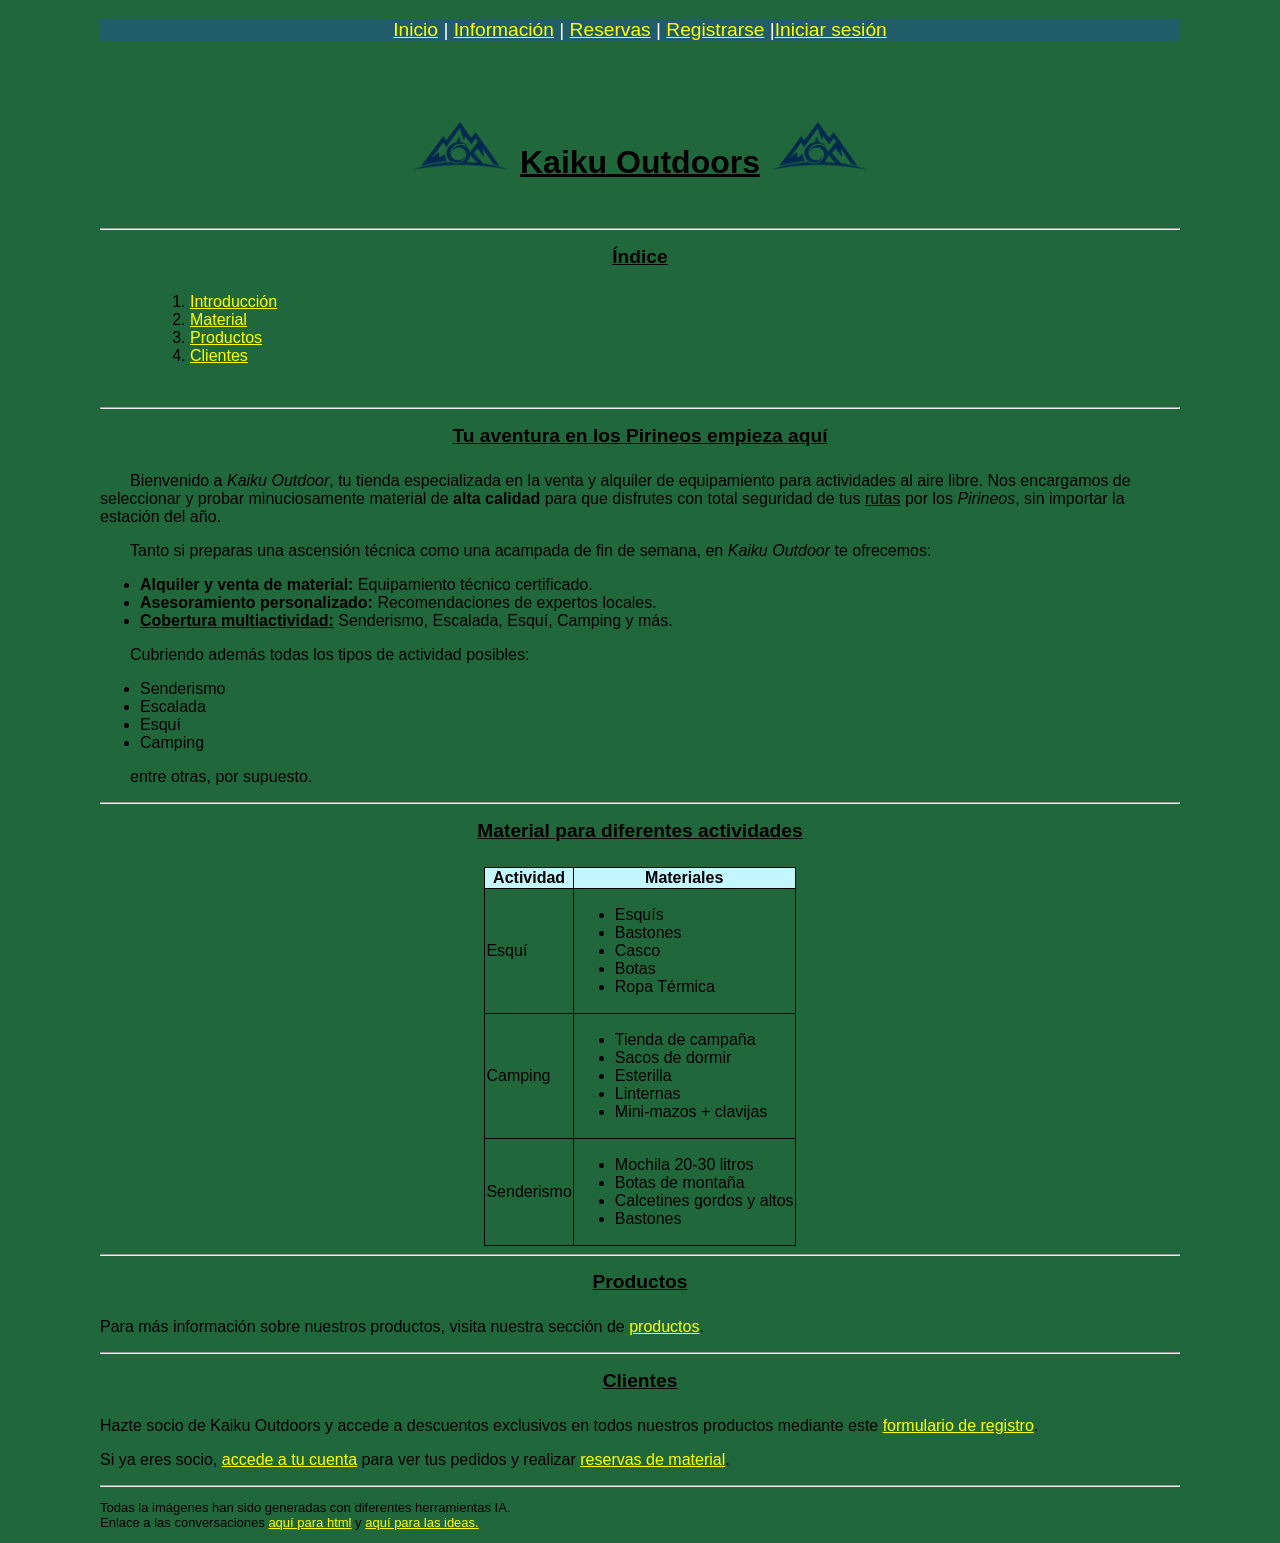
<file: index.html>
<!DOCTYPE html>

<html lang="es">

<head>
    <link rel="stylesheet" href="styles.css">
    <meta charset="UTF-8">
    <title>Kaiku Outdoors</title>
</head>

<body>
    <p id="cabecera"><a href="index.html">Inicio</a> | <a href="productos.html">Información</a> | <a href="reservas.html">Reservas</a> | <a href="formulario.html">Registrarse</a> |<a href="Formularioini.html">Iniciar sesión</a></p>
    <br><br>
    <h1><img src="img/Logo.png" alt="Logo de Kaiku Outdoors" class="logo"> <a class="inicio" href="index.html">Kaiku Outdoors</a> <img src="img/Logo.png" alt="Logo de Kaiku Outdoors" class="logo"></h1>
    <br>
    <hr>
        <nav>
            <h2>Índice</h2>
            <ol id="indice">
                <li><a href="#Intro">Introducción</a></li>
                <li><a href="#Material">Material</a></li>
                <li><a href="#Productos">Productos</a></li>
                <li><a href="#Clientes">Clientes</a></li>
            </ol>
        </nav><br><hr>

    <section id="Intro">
    <h2>Tu aventura en los Pirineos empieza aquí</h2>

    <p class="Texto">Bienvenido a <em>Kaiku Outdoor</em>, tu tienda especializada en la venta y alquiler de equipamiento para actividades al aire libre. Nos encargamos de seleccionar y probar minuciosamente material de <strong>alta calidad</strong> para que disfrutes con total seguridad de tus <a class = "normal" href="https://www.rutaspirineos.org/">rutas</a> por los <em>Pirineos</em>, sin importar la estación del año.</p>

    <p class="Texto">Tanto si preparas una ascensión técnica como una acampada de fin de semana, en <em>Kaiku Outdoor</em> te ofrecemos:</p>
    
    <ul>
        <li><strong>Alquiler y venta de material:</strong> Equipamiento técnico certificado.</li>
        <li><strong>Asesoramiento personalizado:</strong> Recomendaciones de expertos locales.</li>
        <li><strong><a class = "normal" href="https://www.lospirineos.info/actividades/">Cobertura multiactividad:</a></strong> Senderismo, Escalada, Esquí, Camping y más.</li>
    </ul>
    <p class="Texto">Cubriendo además todas los tipos de actividad posibles:</p>
    <ul>
        <li>Senderismo</li>
        <li>Escalada</li>
        <li>Esquí</li>
        <li>Camping</li>
    </ul>
    <p class="Texto">entre otras, por supuesto.</p>
    </section><hr>

    <section id="Material">
    <h2>Material para diferentes actividades</h2>
    <table>
        <tr>
            <th>Actividad</th>
            <th>Materiales</th>
        </tr>
        <tr>
            <td>Esquí</td>
            <td><ul>
                <li>Esquís</li>
                <li>Bastones</li>
                <li>Casco</li>
                <li>Botas</li>
                <li>Ropa Térmica</li>
            </ul></td>
        </tr>
        <tr>
            <td>Camping</td>
            <td><ul>
                <li>Tienda de campaña</li>
                <li>Sacos de dormir</li>
                <li>Esterilla</li>
                <li>Linternas</li>
                <li>Mini-mazos + clavijas</li>
            </ul></td>
        </tr>
        <tr>
            <td>Senderismo</td>
            <td><ul>
                <li>Mochila 20-30 litros</li>
                <li>Botas de montaña</li>
                <li>Calcetines gordos y altos</li>
                <li>Bastones</li>
            </ul></td>
        </tr>
    </table>

    </section><hr>

    <section id="Productos">
        <h2>Productos</h2>
        <p>Para más información sobre nuestros productos, visita nuestra sección de <a href="productos.html">productos</a>.</p>
    </section><hr>

    <section id="Clientes">
        <h2>Clientes</h2>
        <p>Hazte socio de Kaiku Outdoors y accede a descuentos exclusivos en todos nuestros productos mediante este <a href="formulario.html">formulario de registro</a>.</p>
        <p>Si ya eres socio, <a href="Formularioini.html">accede a tu cuenta</a> para ver tus pedidos y realizar <a href="reservas.html">reservas de material</a>.</p>
    </section><hr>
    <p id="cita">Todas la imágenes han sido generadas con diferentes herramientas IA. <br> Enlace a las conversaciones <a href="https://share.gemini.google/5PkUpAcolHlf">aquí para html</a> y <a href="https://share.gemini.google/wBAASZRdj29j">aquí para las ideas.</a></p>
</body>
</html>
</file>
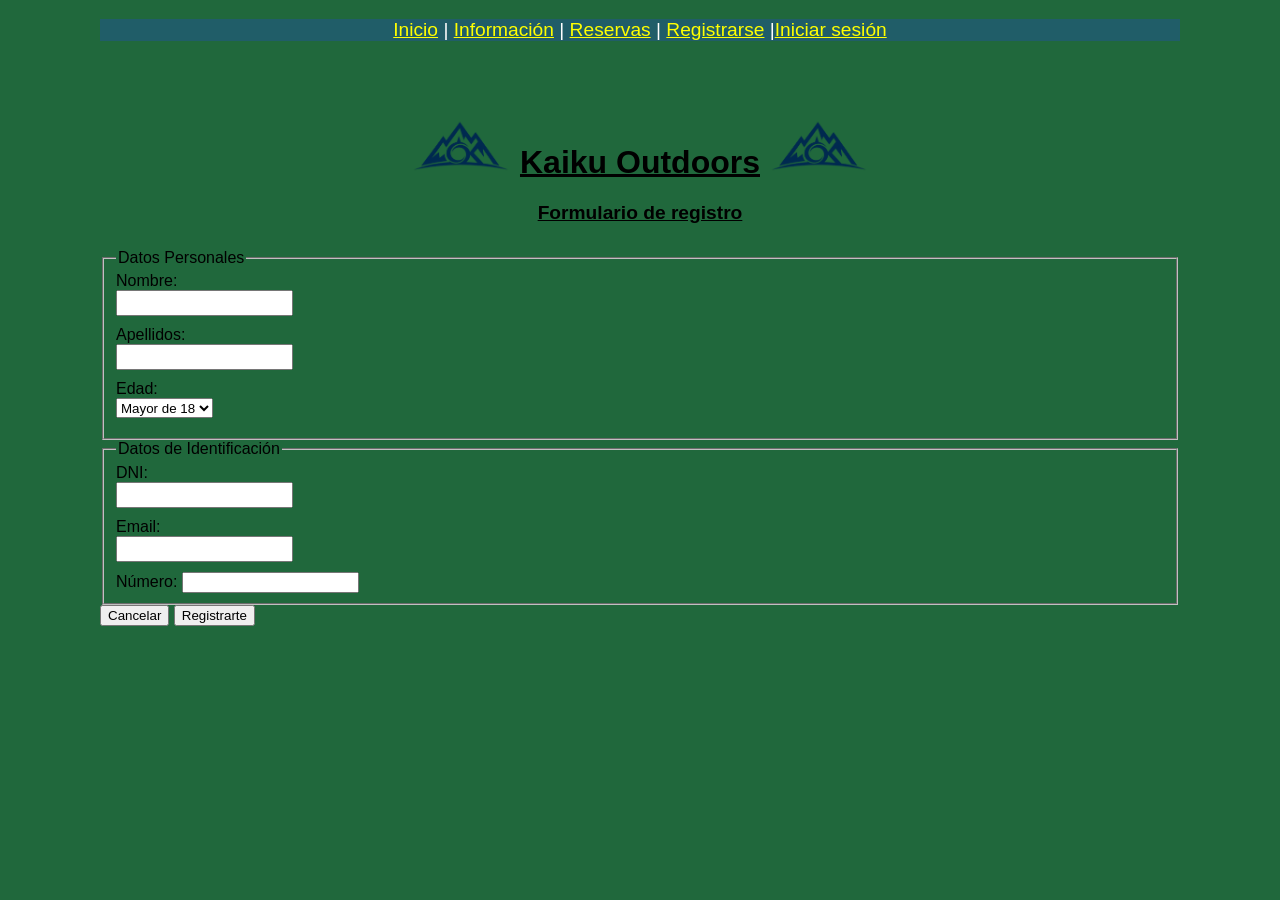
<file: formulario.html>
<!DOCTYPE html>

<html lang="es">
<head>
    <meta charset="UTF-8">
    <title>Formulario de registro</title>
    <link rel="stylesheet" href="styles.css">
</head>
<body>
    <p id="cabecera"><a href="index.html">Inicio</a> | <a href="productos.html">Información</a> | <a href="reservas.html">Reservas</a> | <a href="formulario.html">Registrarse</a> |<a href="Formularioini.html">Iniciar sesión</a></p>
    <br><br>
    <h1><img src="img/Logo.png" alt="Logo de Kaiku Outdoors" class="logo"> <a class="inicio" href="index.html">Kaiku Outdoors</a> <img src="img/Logo.png" alt="Logo de Kaiku Outdoors" class="logo"></h1>
    <h2>Formulario de registro</h2>
    <form>
    <fieldset>
        <legend>Datos Personales</legend>
        Nombre: <input type="text" required> 
        Apellidos: <input type="text" required name="apellidos">
        Edad: <select name="edad">
            <option value="Jubilado">Mayor de 65</option>
            <option value="Adulto" selected>Mayor de 18</option>
            <option value="Menor">Menor de 18</option>
        </select>
        </fieldset>
    <fieldset>
        <legend>Datos de Identificación</legend>
        DNI: <input type="text" required name="DNI">
        Email: <input type="email" required name="email">
        Número: <input type="tel" required name="Telefono">

    </fieldset>
    <button type="submit" formaction="index.html" formnovalidate>Cancelar</button>
    <button type="submit" formaction="index.html">Registrarte</button>
    </form>
</body>
</html>
</file>
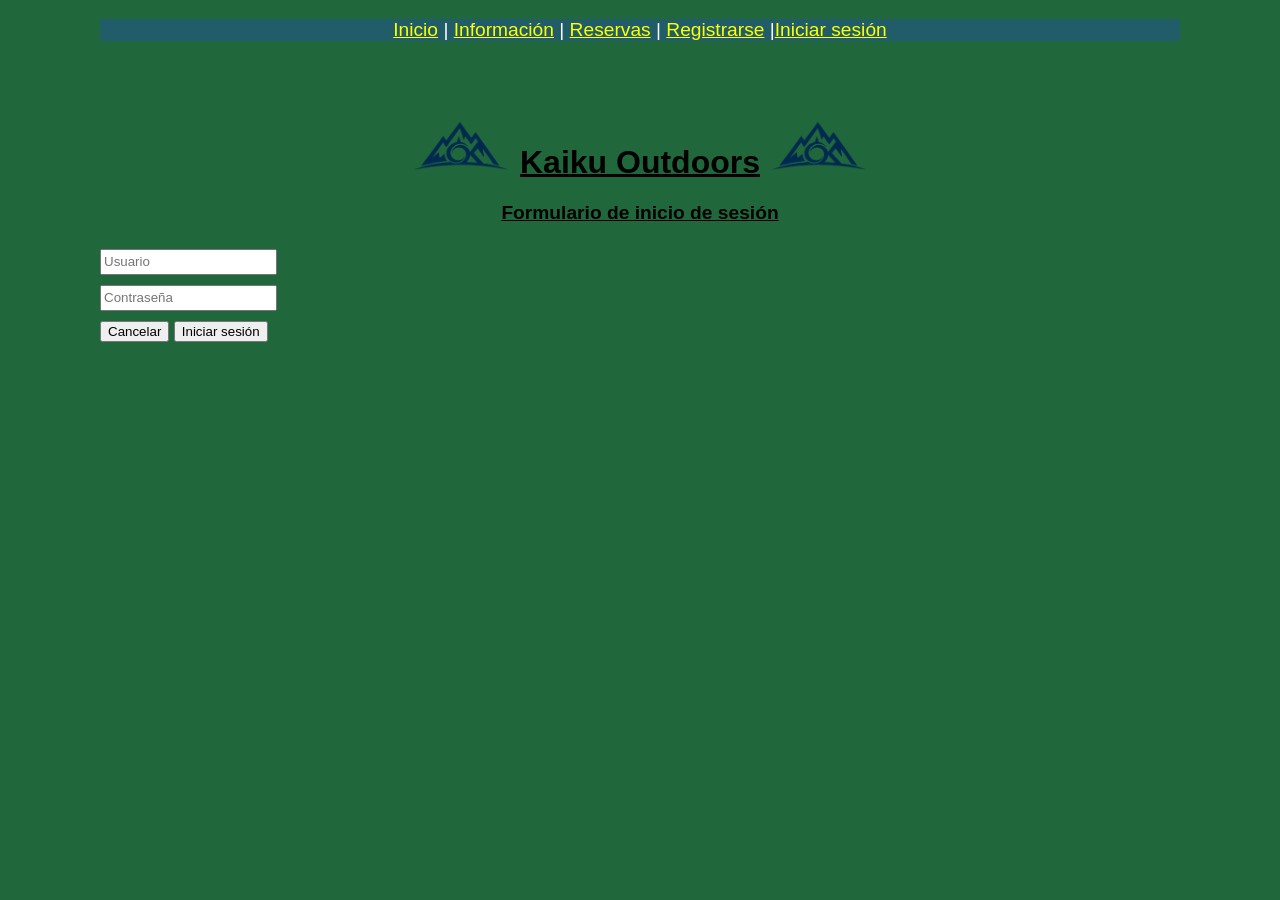
<file: Formularioini.html>
<!DOCTYPE html>
<html lang="es">
<head>
    <meta charset="UTF-8">
    <title>Formulario de inicio de sesión</title>
    <link rel="stylesheet" href="styles.css">
</head>
<body>
    <p id="cabecera"><a href="index.html">Inicio</a> | <a href="productos.html">Información</a> | <a href="reservas.html">Reservas</a> | <a href="formulario.html">Registrarse</a> |<a href="Formularioini.html">Iniciar sesión</a></p>
    <br><br>
    <h1><img src="img/Logo.png" alt="Logo de Kaiku Outdoors" class="logo"> <a class="inicio" href="index.html">Kaiku Outdoors</a> <img src="img/Logo.png" alt="Logo de Kaiku Outdoors" class="logo"></h1>
    <h2>Formulario de inicio de sesión</h2>
    <form>
        <input type="text" placeholder="Usuario" name="Usuario" required>
        <input type="password" placeholder="Contraseña" name="Contraseña" required> 

            <button type="submit" formaction="index.html" formnovalidate>Cancelar</button>
            <button type="submit" formaction="index.html" >Iniciar sesión</button>
    </form>
</body>    
</html>
</file>
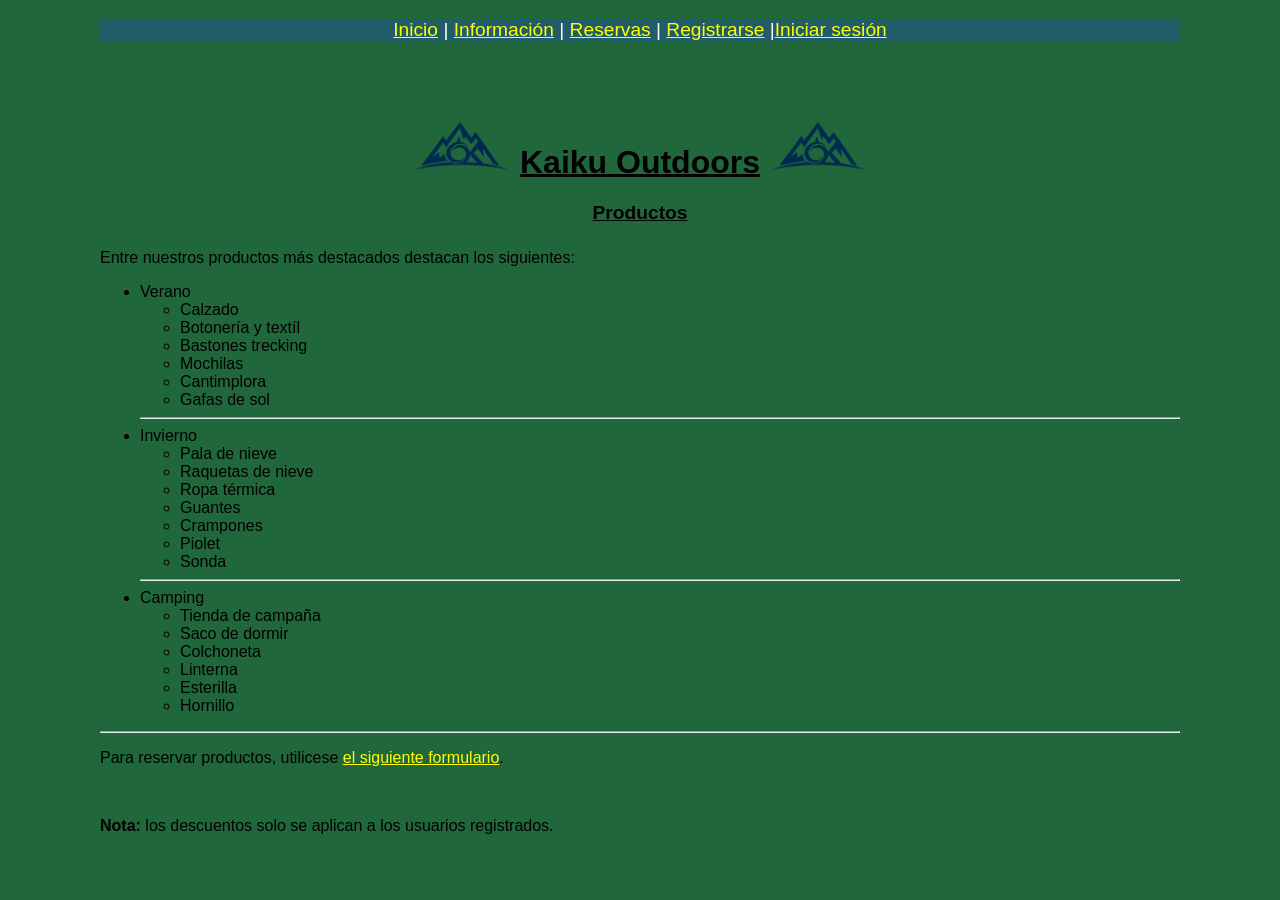
<file: productos.html>
<!DOCTYPE html>
<html lang="es">
<head>
    <meta charset="UTF-8">
    <title>Productos</title>
    <link rel="stylesheet" href="styles.css">
</head>
<body>
    <p id="cabecera"><a href="index.html">Inicio</a> | <a href="productos.html">Información</a> | <a href="reservas.html">Reservas</a> | <a href="formulario.html">Registrarse</a> |<a href="Formularioini.html">Iniciar sesión</a></p>
    <br><br>
    <h1><img src="img/Logo.png" alt="Logo de Kaiku Outdoors" class="logo"> <a class="inicio" href="index.html">Kaiku Outdoors</a> <img src="img/Logo.png" alt="Logo de Kaiku Outdoors" class="logo"></h1>
    <h2>Productos</h2>
    <p>Entre nuestros productos más destacados destacan los siguientes:</p>
    <ul>
        <li>Verano <ul>
            <li>Calzado</li>
            <li>Botonería y textíl</li>
            <li>Bastones trecking</li>
            <li>Mochilas</li>
            <li>Cantimplora</li>
            <li>Gafas de sol</li>
        </ul><hr></li>
        <li>Invierno <ul>
            <li>Pala de nieve</li>
            <li>Raquetas de nieve</li>
            <li>Ropa térmica</li>
            <li>Guantes</li>
            <li>Crampones</li>
            <li>Piolet</li>
            <li>Sonda</li>
        </ul><hr></li>
        <li>Camping <ul>
            <li>Tienda de campaña</li>
            <li>Saco de dormir</li>
            <li>Colchoneta</li>
            <li>Linterna</li>
            <li>Esterilla</li>
            <li>Hornillo</li>
        </ul></li>
    </ul>
    <hr>
    <p>Para reservar productos, utilicese <a href="reservas.html"> el siguiente formulario</a>.</p> <br>
    <p><strong>Nota:</strong> los descuentos solo se aplican a los usuarios registrados.</p>
</body>
</html>
</file>
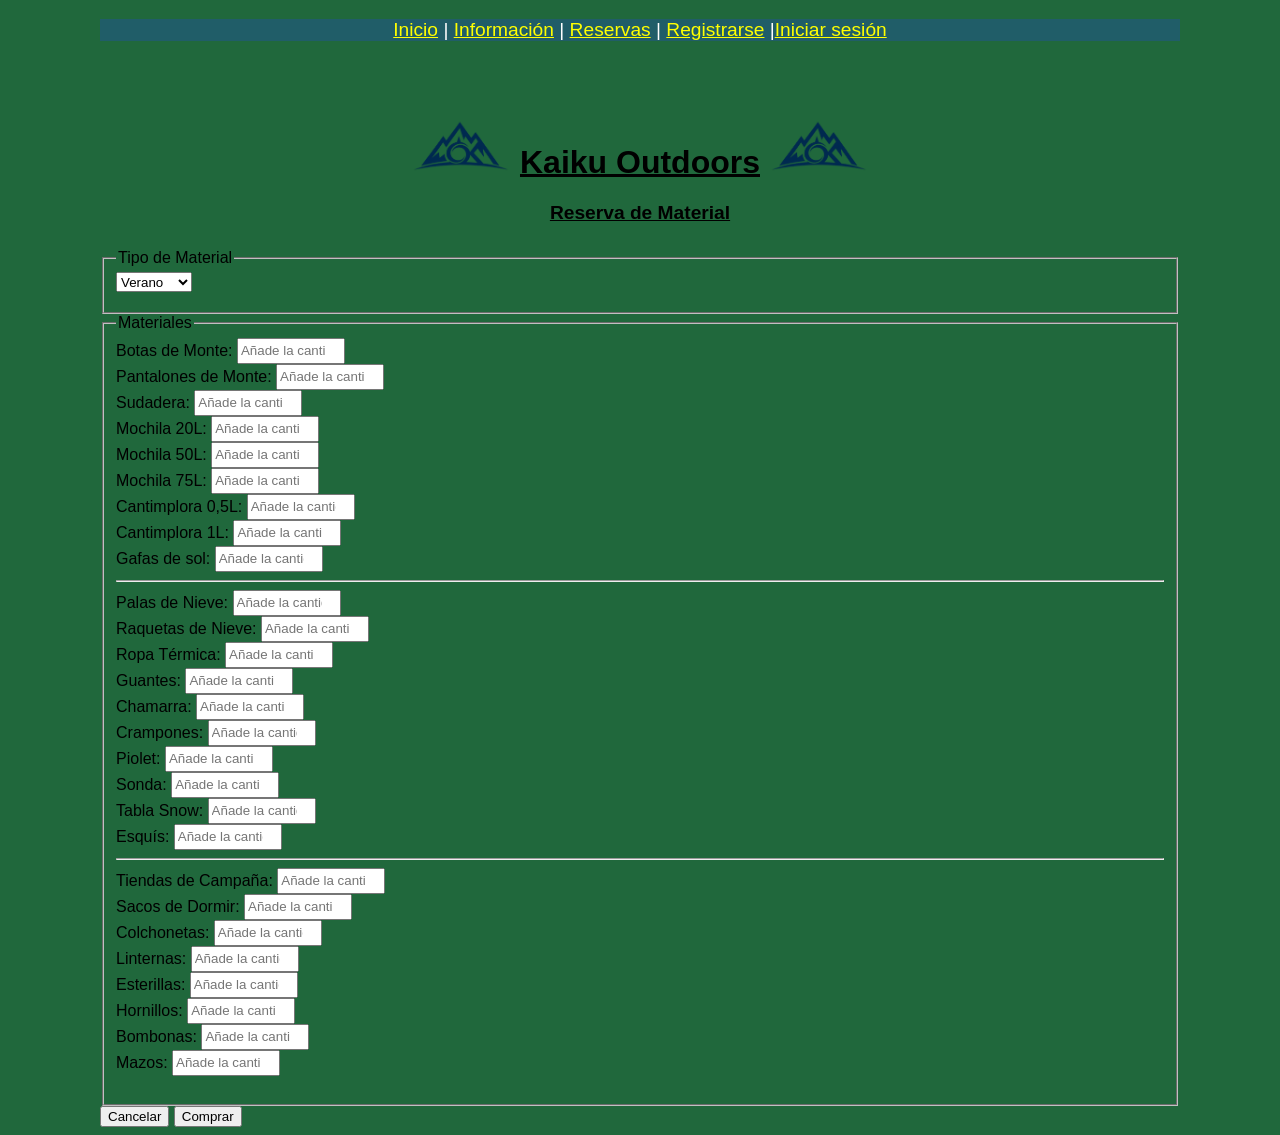
<file: reservas.html>
<!DOCTYPE html>
<html lang="es">
<head>
    <meta charset="UTF-8">
    <title>Productos</title>
    <link rel="stylesheet" href="styles.css">
</head>
<body>
    <p id="cabecera"><a href="index.html">Inicio</a> | <a href="productos.html">Información</a> | <a href="reservas.html">Reservas</a> | <a href="formulario.html">Registrarse</a> |<a href="Formularioini.html">Iniciar sesión</a></p>
    <br><br>
    <h1><img src="img/Logo.png" alt="Logo de Kaiku Outdoors" class="logo"> <a class="inicio" href="index.html">Kaiku Outdoors</a> <img src="img/Logo.png" alt="Logo de Kaiku Outdoors" class="logo"></h1>
    <h2>Reserva de Material</h2>

    <!-- Tipos de productos: 
     <li>Verano <ul>
            <li>Calzado</li>
            <li>Botonería y textíl</li>
            <li>Bastones trecking</li>
            <li>Mochilas</li>
            <li>Cantimplora</li>
            <li>Gafas de sol</li>
        </ul><hr></li>
        <li>Invierno <ul>
            <li>Pala de nieve</li>
            <li>Raquetas de nieve</li>
            <li>Ropa térmica</li>
            <li>Guantes</li>
            <li>Crampones</li>
            <li>Piolet</li>
            <li>Sonda</li>
        </ul><hr></li>
        <li>Camping <ul>
            <li>Tienda de campaña</li>
            <li>Saco de dormir</li>
            <li>Colchoneta</li>
            <li>Linterna</li>
            <li>Esterilla</li>
            <li>Hornillo</li>-->

    <form>
        <fieldset>
            <legend>Tipo de Material</legend>
            <select name="Tipo">
                <option value="Verano">Verano</option>
                <option value="Invierno">Invierno</option>
                <option value="Camping">Camping</option>
                <option value="Mezcla">Otros</option>
            </select>
        </fieldset>
        <fieldset>
            <legend>Materiales</legend>
            <!--Verano-->
            Botas de Monte: <input type="number" placeholder="Añade la cantidad"><br>
            Pantalones de Monte: <input type="number" placeholder="Añade la cantidad"><br>
            Sudadera: <input type="number" placeholder="Añade la cantidad"><br>
            Mochila 20L: <input type="number" placeholder="Añade la cantidad"><br>
            Mochila 50L: <input type="number" placeholder="Añade la cantidad"><br>
            Mochila 75L: <input type="number" placeholder="Añade la cantidad"><br>
            Cantimplora 0,5L: <input type="number" placeholder="Añade la cantidad"><br>
            Cantimplora 1L: <input type="number" placeholder="Añade la cantidad"><br>            
            Gafas de sol: <input type="number" placeholder="Añade la cantidad"><hr>
            <!--Invierno-->
            Palas de Nieve: <input type="number" placeholder="Añade la cantidad"><br>
            Raquetas de Nieve: <input type="number" placeholder="Añade la cantidad"><br>
            Ropa Térmica: <input type="number" placeholder="Añade la cantidad"><br>
            Guantes: <input type="number" placeholder="Añade la cantidad"><br>
            Chamarra: <input type="number" placeholder="Añade la cantidad"><br>
            Crampones: <input type="number" placeholder="Añade la cantidad"><br>
            Piolet: <input type="number" placeholder="Añade la cantidad"><br>
            Sonda: <input type="number" placeholder="Añade la cantidad"><br>
            Tabla Snow: <input type="number" placeholder="Añade la cantidad"><br>
            Esquís: <input type="number" placeholder="Añade la cantidad"><hr>
            <!--Camping-->
            Tiendas de Campaña: <input type="number" placeholder="Añade la cantidad"><br>
            Sacos de Dormir: <input type="number" placeholder="Añade la cantidad"><br>
            Colchonetas: <input type="number" placeholder="Añade la cantidad"><br>
            Linternas: <input type="number" placeholder="Añade la cantidad"><br>
            Esterillas: <input type="number" placeholder="Añade la cantidad"><br>
            Hornillos: <input type="number" placeholder="Añade la cantidad"><br>
            Bombonas: <input type="number" placeholder="Añade la cantidad"><br>
            Mazos: <input type="number" placeholder="Añade la cantidad"><br><br>
        </fieldset>

        <button type="submit" formaction="index.html">Cancelar</button>
        <button type="submit" formaction="index.html">Comprar</button>
    </form>
</body>
</html>
</file>
<file: styles.css>
body {
    font-family: Arial, Helvetica, sans-serif;
    /*Tengo dudas de como queda mejor si con esto o sin esto:
        background-color: #20683c;*/
    background-color: #20683c;
    margin-top: 10px;
    margin-right: 100px;
    margin-left: 100px;
    z-index: 1;
}

body::before {
  content: "";
  position: fixed;
  top: 0; left: 0;
  width: 100%; height: 100%;
  background-size: cover;
  background-position: center;
  opacity: 0.3;
  z-index:-1;
  
  /* Pasa por las 6 imágenes en un bucle infinitos de 30 segundos */
  animation: rotarFondos 30s infinite; 
}

@keyframes rotarFondos {
  0%, 15%   { background-image: url('img/pirineos1.jpg'); }
  16%, 31%  { background-image: url('img/pirineos2.jpg'); }
  32%, 48%  { background-image: url('img/pirineos3.jpg'); }
  49%, 64%  { background-image: url('img/pirineos4.jpg'); }
  65%, 81%  { background-image: url('img/pirineos5.jpg'); }
  82%, 100% { background-image: url('img/pirineos6.jpg'); }
}

h1 {
    text-align: center;
}

h2 {
    text-align: center;
    text-decoration: underline;
    font-size: 1.2em;
    margin-bottom: 25px;
}

p {
    text-align: left;
}

a {
    color: yellow;
}

select {
    display: block;
    height : 20px;
    margin-bottom: 10px;
}

input[type="text"], input[type="password"], input[type="email"], input [type="tel"] {
    display: block;
    height : 20px;
    margin-bottom: 10px;
}

input[type="number"] {
    height: 20px;
    width: 100px;
}

table {
    border-collapse: collapse;
    margin: auto; /*Así se colocan los elementos en el centro*/
}

td {
    border: 1px solid black;
}

th {
    border: 1px solid black;
    background-color: rgb(196, 246, 255);
}

.inicio {
    color:black;
}

.Texto {
    text-indent: 30px;
}

.logo {
    width: 100px;
}

.normal {
    color: black;
}

#indice {
    margin-left: 50px;
}

#cita {
    font-size: small;
}

#cabecera {
    text-align: center;
    font-size: 1.2em;
    background-color: #205d68;
    color: white;
}
</file>
